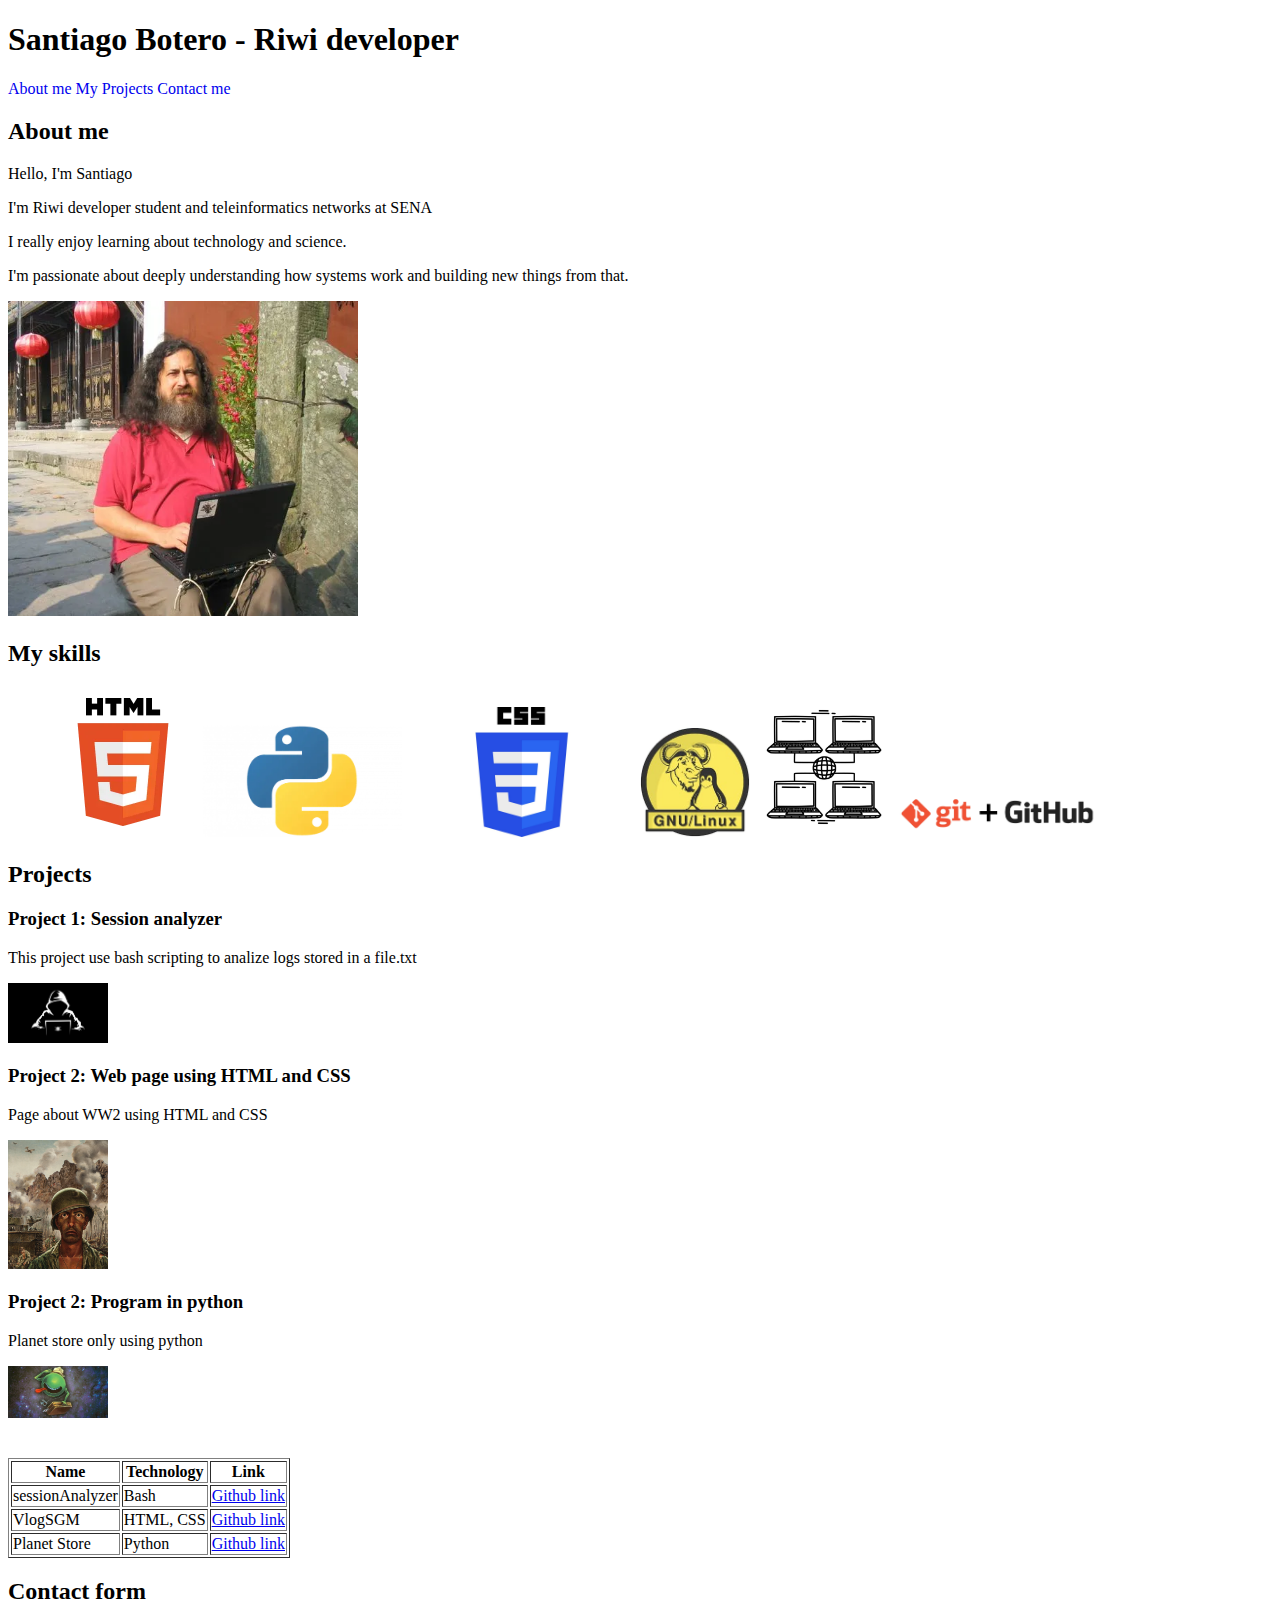
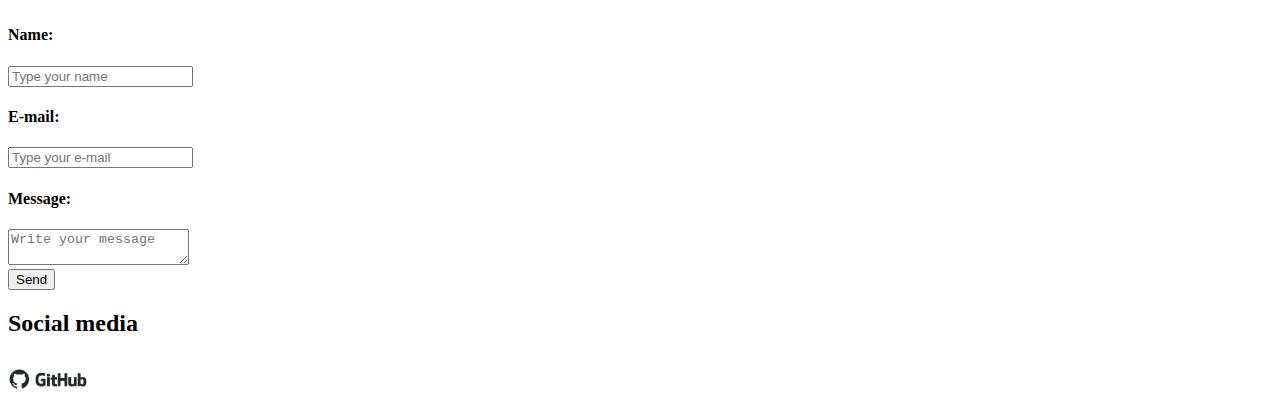
<file: index.html>
<!DOCTYPE html>
<html lang="es">
<head>
  <meta charset="UTF-8">
  <meta name="viewport" content="width=device-width, initial-scale=1.0">
  <title>My Portfolio</title>
</head>
<body>
  <h1>Santiago Botero - Riwi developer</h1>
  <nav>
    <a href="#about_me" style="text-decoration: none;">About me</a>
    <a href="#projects" style="text-decoration: none;">My Projects</a>
    <a href="#contact" style="text-decoration: none;">Contact me</a>

  </nav>
  <section id="about_me">
    <h2>About me</h2>
      <p>Hello, I'm Santiago</p>
      <p>I'm Riwi developer student and teleinformatics networks at SENA</p>
      <p>I really enjoy learning about technology and science.</p>
      <p>I'm passionate about deeply understanding how systems work and building new things from that.</p>
      <img src="./assets/OTgwLmpwZw.webp" alt="Foto_Richard_Stallman" width="350px">
    <h2>My skills</h2>
    <ul>
      <img src="./assets/cG5n.webp" alt="Logo_HTML" width="150px">
      <img src="./assets/LnBuZw.webp" alt="Logo_Python" width="200px">
      <img src="./assets/WhatsApp Image 2025-05-22 at 9.26.51 PM.jpeg" alt="Logo_Css" width="230px">
      <img src="./assets/WhatsApp Image 2025-05-22 at 9.29.20 PM.jpeg" alt="Logo_GNU" width="110px">
      <img src="./assets/WhatsApp Image 2025-05-22 at 10.20.07 PM.jpeg" alt="Logo_network" width="140px">
      <img src="./assets/git-github-logo.jpg" alt="Logo_git" width="200px">
    </ul>
  </section>
  <section id="projects">
    <h2>Projects</h2>

    <h3>Project 1: Session analyzer</h3>
    <p>This project use bash scripting to analize logs stored in a file.txt</p>
    <a href="https://github.com/santiagobot321/sessionAnalyzer.git" target="_blank" rel="noopener noreferrer"><img src="./assets/hacker-logo-design-a-mysterious-and-dangerous-hacker-illustration-vector.jpg" alt="Github_logo" width="100px"></a>

    <h3>Project 2: Web page using HTML and CSS</h3>
    <p>Page about WW2 using HTML and CSS</p>
    <a href="https://github.com/santiagobot321/VlogSGM.git" target="_blank" rel="noopener noreferrer"><img src="./assets/that-two-thousand-yard-stare_-thomas-c.-lea-iii-1944-u.s.-army-public-domain-via-wikimedia-commons.jpg" alt="Github_logo" width="100px"></a>
    
    <h3>Project 2: Program in python</h3>
    <p>Planet store only using python</p>
    <a href="https://github.com/santiagobot321/final_project" target="_blank" rel="noopener noreferrer"><img src="./assets/hitchhikers-guide-to-the-galaxy-share.webp" alt="Github_logo" width="100px"></a>

  </section><br><br>

  <section>
    <table border="">
        <tr>
            <th>Name</th>
            <th>Technology</th>
            <th>Link</th>
        </tr>
        <tr>
            <td>sessionAnalyzer</td>
            <td>Bash</td>
            <td><a href="https://github.com/santiagobot321/sessionAnalyzer.git">Github link</a></td>
            
        </tr>
        <tr>
            <td>VlogSGM</td>
            <td>HTML, CSS</td>
            <td><a href="https://github.com/santiagobot321/VlogSGM.git">Github link</a></td>
            
        </tr>

        <tr>
            <td>Planet Store</td>
            <td>Python</td>
            <td><a href="https://github.com/santiagobot321/final_project">Github link</a></td>
        </tr>
    </table>
  </section>

  <section id="contact">
    <h2>Contact form</h1>
    <form action="/my-handling-form-page" method="post">
        <label for="name"><h4>Name: </h4></label>
        <input type="text" id="name" name="user_name" placeholder="Type your name" />
            
        <label for="mail"><h4>E-mail: </h4></label>
        <input type="email" id="mail" name="user_mail" placeholder="Type your e-mail"/>
            
        <label for="msg"><h4>Message: </h4></label>
        <textarea id="msg" name="user_message" placeholder="Write your message"></textarea><br>
        <button type="submit">Send</button>
    </form>
  </section>

  <section>
    <h2>Social media</h2>
    <a href="https://github.com/santiagobot321" target="_blank"><img src="./assets/github-logo-vector.png" alt="" width="80px"></a>
  </section>

</body>
</html>
</file>
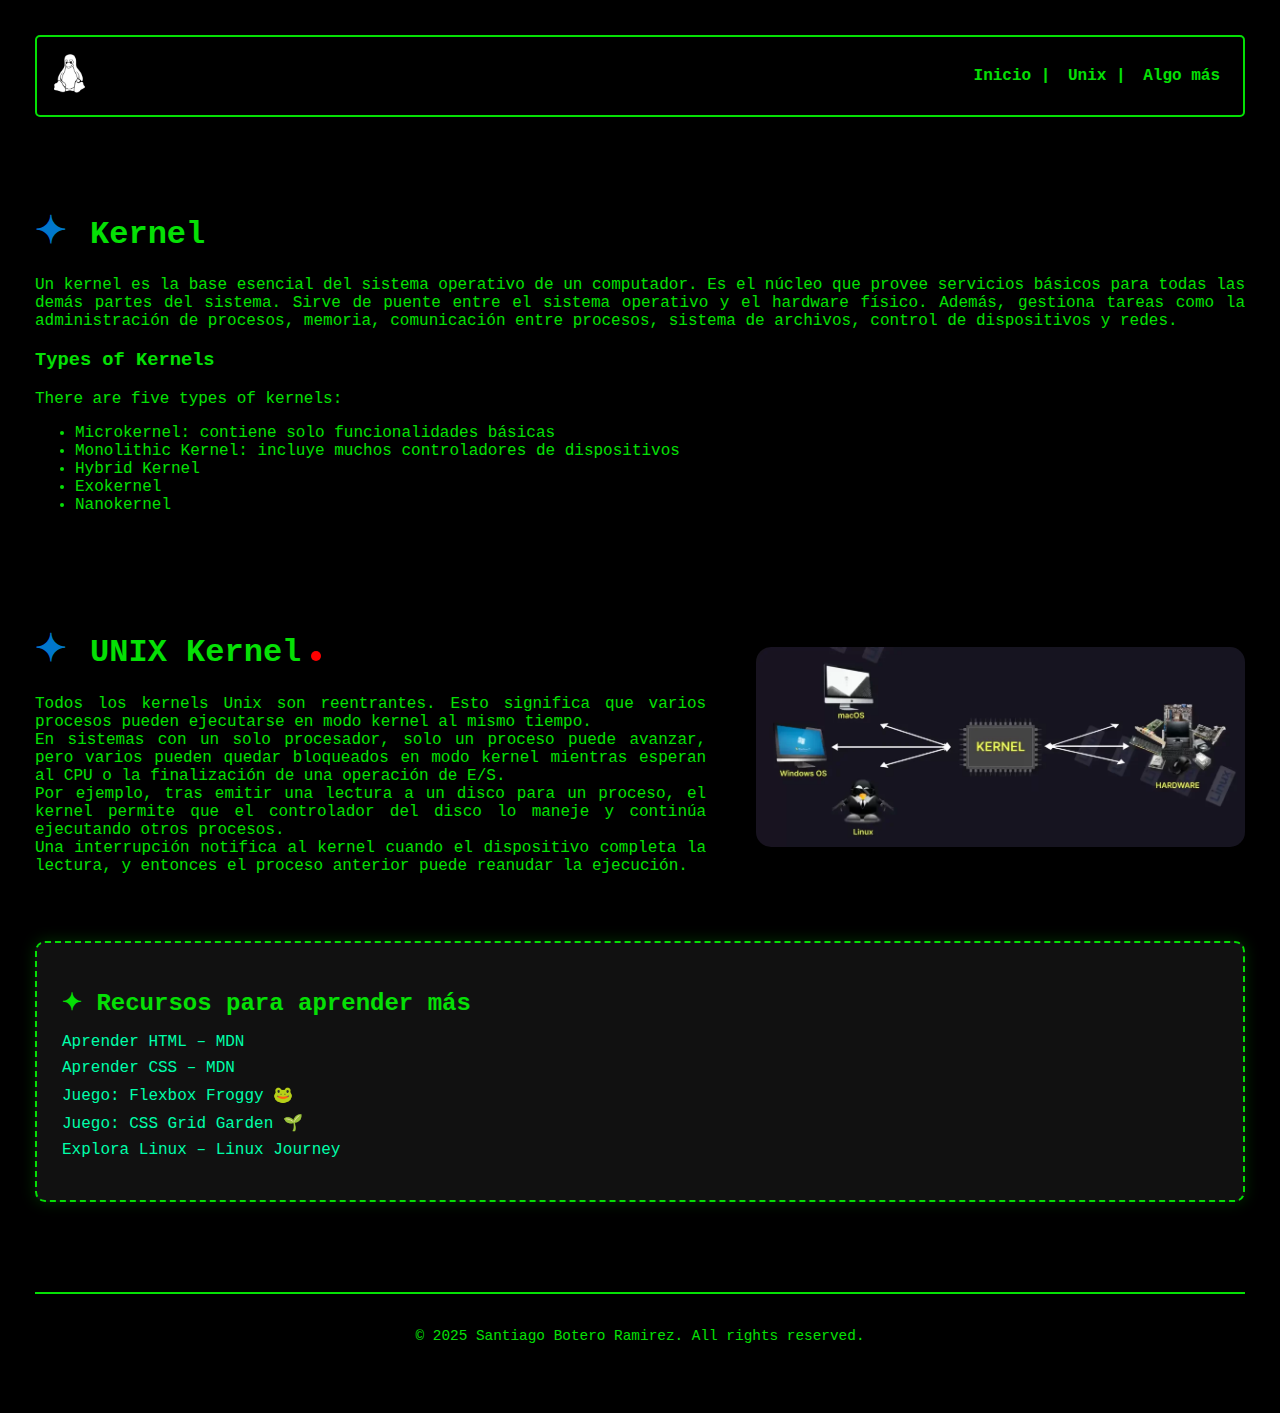
<file: semana2/index.html>
<!DOCTYPE html>
<html lang="es">
<head>
    <meta charset="UTF-8">
    <meta name="viewport" content="width=device-width, initial-scale=1.0">
    <link rel="stylesheet" href="style.css">
    <title>Linux</title>
</head>
<body>

    <header class="nav-box">
        <a href="#home" class="icono">
            <img src="./assets/tux-drawing-1.jpg" alt="Ícono de Linux" width="35px">
        </a>
        <nav>
            <a href="#home">Inicio | </a>
            <a href="#gnu">Unix | </a>
            <a href="#something-else">Algo más</a>
        </nav>
</header>

    <main>
        <section id="home" class="home">
            <h1>Kernel</h1>

            <p>Un kernel es la base esencial del sistema operativo de un computador. Es el núcleo que provee servicios básicos para todas las demás partes del sistema. Sirve de puente entre el sistema operativo y el hardware físico. Además, gestiona tareas como la administración de procesos, memoria, comunicación entre procesos, sistema de archivos, control de dispositivos y redes.</p>

            <h3>Types of Kernels</h3>
            <p>There are five types of kernels:</p>
            <ul>
                <li>Microkernel: contiene solo funcionalidades básicas</li>
                <li>Monolithic Kernel: incluye muchos controladores de dispositivos</li>
                <li>Hybrid Kernel</li>
                <li>Exokernel</li>
                <li>Nanokernel</li>
            </ul>
        </section>

        <section id="unix" class="unix">
            <div>
                <h1>UNIX Kernel</h1>
                <p>Todos los kernels Unix son reentrantes. Esto significa que varios procesos pueden ejecutarse en modo kernel al mismo tiempo. <br>
                En sistemas con un solo procesador, solo un proceso puede avanzar, pero varios pueden quedar bloqueados en modo kernel mientras esperan al CPU o la finalización de una operación de E/S. <br>
                Por ejemplo, tras emitir una lectura a un disco para un proceso, el kernel permite que el controlador del disco lo maneje y continúa ejecutando otros procesos. <br>
                Una interrupción notifica al kernel cuando el dispositivo completa la lectura, y entonces el proceso anterior puede reanudar la ejecución.</p>
            </div>
            <img src="./assets/Working-of-kernel-1024x419.webp" alt="Diagrama del funcionamiento de un kernel" width="600px" height="200px">
        </section>

        <section id="something-else" class="something">
          <h2>✦ Recursos para aprender más</h2>
          <ul>
            <li><a href="https://developer.mozilla.org/es/docs/Web/HTML" target="_blank">Aprender HTML – MDN</a></li>
            <li><a href="https://developer.mozilla.org/es/docs/Web/CSS" target="_blank">Aprender CSS – MDN</a></li>
            <li><a href="https://flexboxfroggy.com/" target="_blank">Juego: Flexbox Froggy 🐸</a></li>
            <li><a href="https://cssgridgarden.com/" target="_blank">Juego: CSS Grid Garden 🌱</a></li>
            <li><a href="https://linuxjourney.com/" target="_blank">Explora Linux – Linux Journey</a></li>
          </ul>
        </section>
    </main>
    
    <footer class="footer">
      <p>© 2025 Santiago Botero Ramirez. All rights reserved.</p>
    </footer>

</body>
</html>
</file>
<file: semana2/style.css>
/*Aplicamos los estilos base para el body*/
body {
    background-color: #000000;
    font-family: 'Courier New', Courier, monospace;
    color: #05e005;
    margin: 20px;
    padding: 15px;
    text-align: justify;
}

.nav-box {
    padding: 15px;
    border: 2px solid #05e005;
    border-radius: 5px;
    display: flex;
    justify-content: space-between;
    align-items: center;
    margin-bottom: 90px;
}

.unix {
    display: flex;
    justify-content: space-between;
    align-items: center;
    margin-top: 90px;
}

.unix img {
    border-radius: 15px;
    margin-left: 50px;
}

.something{

}

/* Efecto de hover en los enlaces de navegación */
nav a {
    text-decoration: none;
    color: #05e005;
    font-weight: bold;
    margin-right: 8px;
    transition: color 0.3s ease, transform 0.3s ease;
}

nav a:hover {
    color: #0077cc;
    transform: scale(1.1); /* Escala al pasar el mouse */
}

/* Pseudoelemento decorativo ::before en títulos */
h1::before {
    content: "✦ ";
    color: #0077cc;
    font-size: 1.2em;
}

/* Animación suave para el logo de Linux */
.icono img {
    transition: transform 0.5s ease-in-out;
}

.icono img:hover {
    transform: rotate(360deg); /* Gira al pasar el mouse */
}

/* Mueve la imagen de kernel suavemente */
.unix img {
    transition: transform 0.3s ease;
}

.unix img:hover {
    transform: translateY(-10px); /* Se eleva un poco */
}

/* Añade una animación continua en un pseudoelemento decorativo */
.unix h1::after {
    content: "";
    display: inline-block;
    width: 10px;
    height: 10px;
    background: red;
    border-radius: 50%;
    margin-left: 10px;
    animation: pulse 1.5s infinite;
}

.something {
    background-color: #111111;
    border: 2px dashed #05e005;
    padding: 25px;
    margin: 50px 0;
    border-radius: 10px;
    box-shadow: 0 0 15px rgba(5, 224, 5, 0.2);
}

.something h2 {
    color: #05e005;
    margin-bottom: 15px;
}

.something ul {
    list-style: none;
    padding-left: 0;
}

.something li {
    margin: 8px 0;
}

.something a {
    color: #00ffaa;
    text-decoration: none;
    transition: color 0.3s ease, transform 0.3s ease;
}

.something a:hover {
    color: #0077cc;
    transform: scale(1.05);
}

.footer {
    border-top: 2px solid #05e005;
    padding: 20px;
    margin-top: 90px;
    text-align: center;
    color: #05e005;
    font-size: 0.9em;
    background-color: #000000;
}


@keyframes pulse {
    0% { transform: scale(1); opacity: 1; }
    50% { transform: scale(1.5); opacity: 0.5; }
    100% { transform: scale(1); opacity: 1; }
}
</file>
